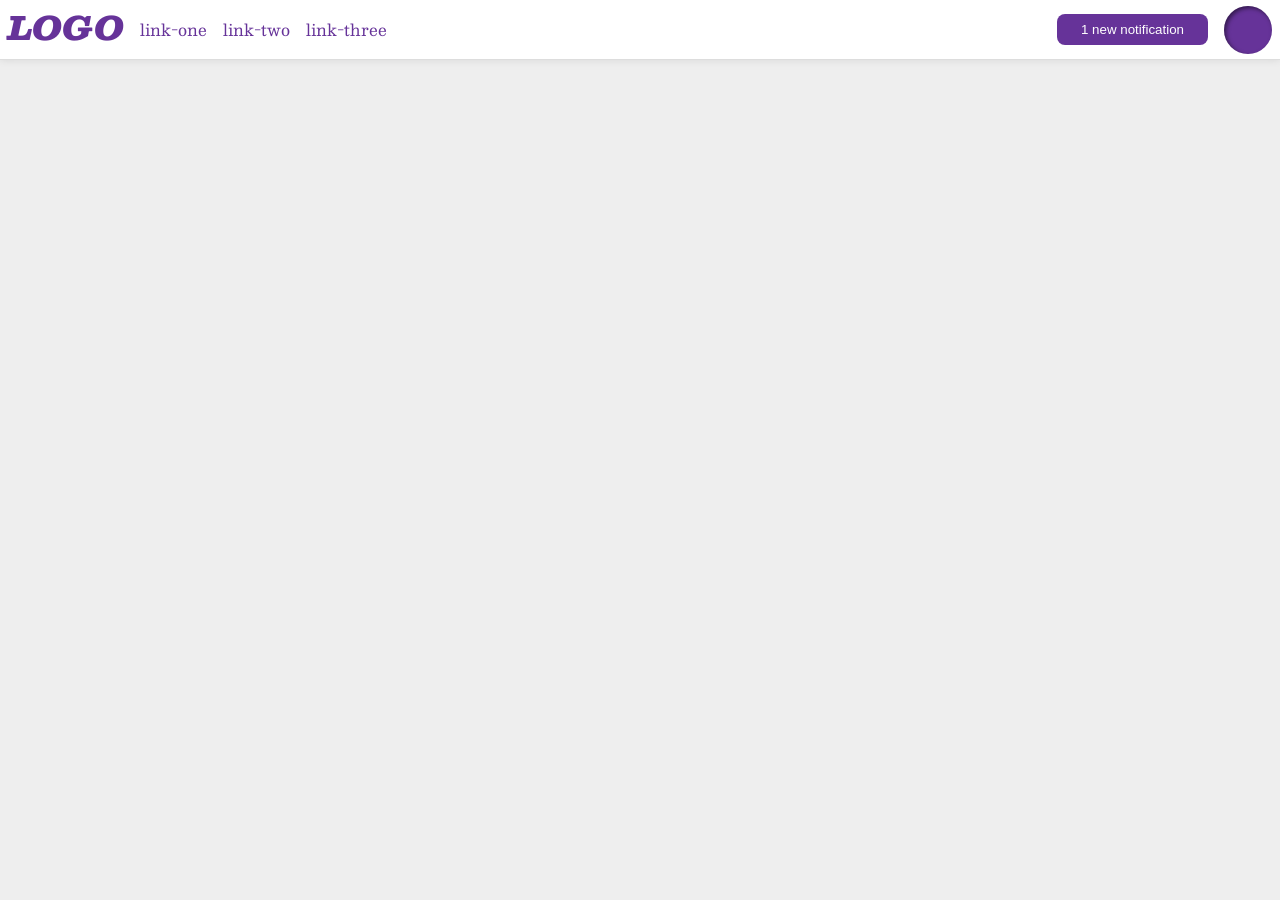
<file: foundations/flex/03-flex-header-2/index.html>
<!DOCTYPE html>
<html lang="en">
  <head>
    <meta charset="UTF-8">
    <meta http-equiv="X-UA-Compatible" content="IE=edge">
    <meta name="viewport" content="width=device-width, initial-scale=1.0">
    <title>Flex Header 2</title>
    <link rel="stylesheet" href="style.css">
  </head>
  <body>
    <div class="header">
      <div class="left">
        <div class="logo">
          LOGO
        </div>
        <ul class="links">
          <li><a href="https://google.com">link-one</a></li>
          <li><a href="https://google.com">link-two</a></li>
          <li><a href="https://google.com">link-three</a></li>
        </ul>
      </div>
      <div class="right">
      <button class="notifications">
          1 new notification
        </button>
        <div class="profile-image"></div>
      </div>
    </div>
  </body>
</html>
</file>
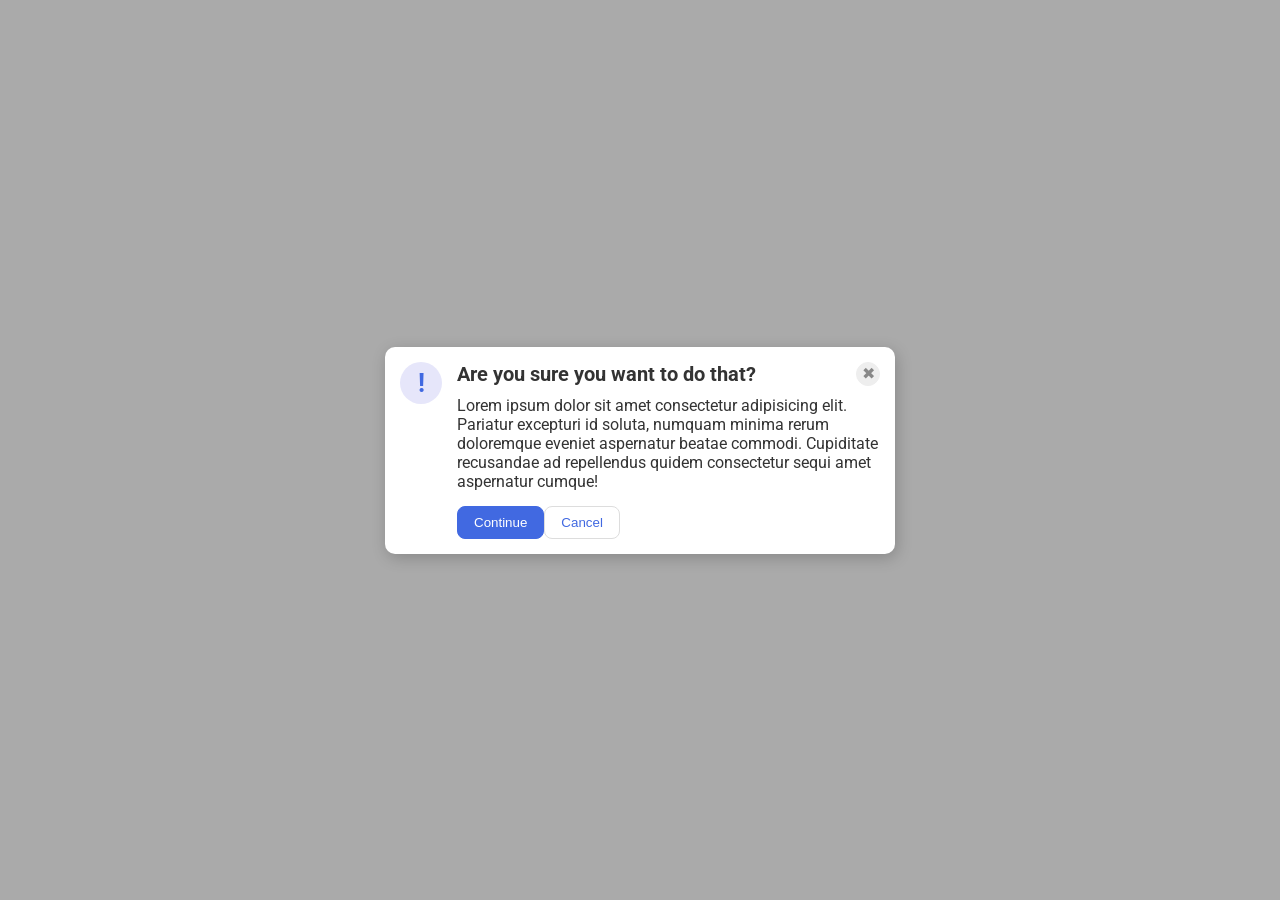
<file: foundations/flex/05-flex-modal/index.html>
<!DOCTYPE html>
<html lang="en">
  <head>
    <meta charset="UTF-8">
    <meta http-equiv="X-UA-Compatible" content="IE=edge">
    <meta name="viewport" content="width=device-width, initial-scale=1.0">
    <link rel="stylesheet" href="style.css">
    <title>Modal</title>
  </head>
  <body>
    <div class="modal">
      <div class="icon">!</div>
      <button class="close-button">✖</button>
      <div class="middle">
        <div class="header">Are you sure you want to do that?</div>
        <div class="text">Lorem ipsum dolor sit amet consectetur adipisicing elit. Pariatur excepturi id soluta, numquam minima rerum doloremque eveniet aspernatur beatae commodi. Cupiditate recusandae ad repellendus quidem consectetur sequi amet aspernatur cumque!</div>
        <button class="continue">Continue</button>
        <button class="cancel">Cancel</button>
      </div>
    </div>
  </body>
</html>
</file>
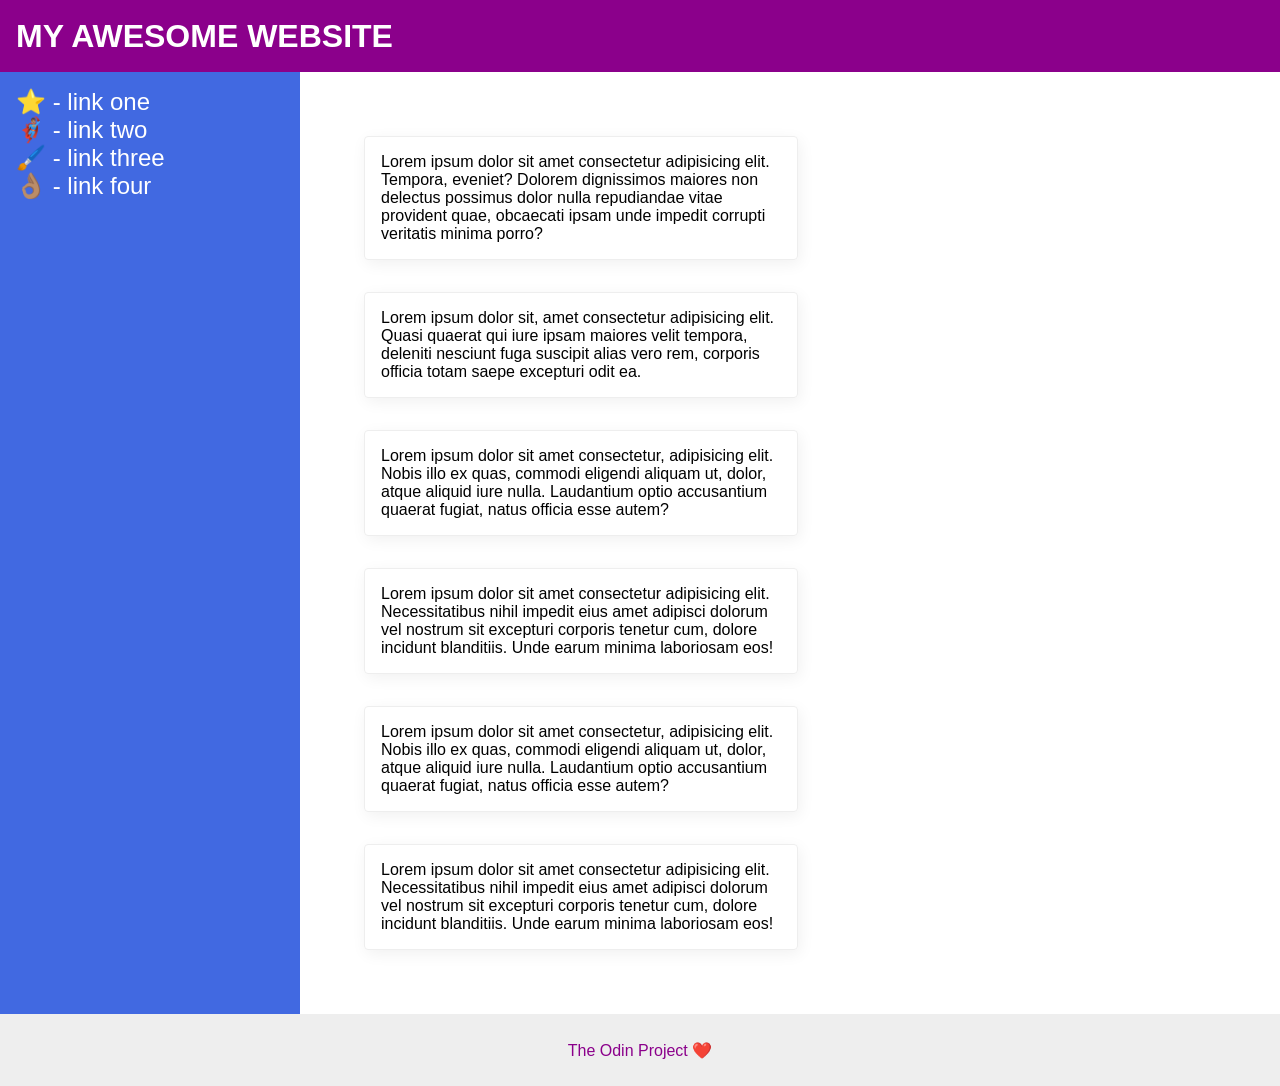
<file: foundations/flex/07-flex-layout-2/index.html>
<!DOCTYPE html>
<html lang="en">
  <head>
    <meta charset="UTF-8">
    <meta http-equiv="X-UA-Compatible" content="IE=edge">
    <meta name="viewport" content="width=device-width, initial-scale=1.0">
    <title>The Holy Grail</title>
    <link rel="stylesheet" href="style.css">
  </head>
  <body>
    <div class="header">
      MY AWESOME WEBSITE
    </div>
    
    <div class="content">
      <div class="sidebar">
        <ul>
          <li><a href="#">⭐ - link one</a></li>
          <li><a href="#">🦸🏽‍♂️ - link two</a></li>
          <li><a href="#">🖌️ - link three</a></li>
          <li><a href="#">👌🏽 - link four</a></li>
        </ul>
      </div>

      <div class="cards">
        <div class="card">Lorem ipsum dolor sit amet consectetur adipisicing elit. Tempora, eveniet? Dolorem dignissimos maiores non delectus possimus dolor nulla repudiandae vitae provident quae, obcaecati ipsam unde impedit corrupti veritatis minima porro?</div>
        <div class="card">Lorem ipsum dolor sit, amet consectetur adipisicing elit. Quasi quaerat qui iure ipsam maiores velit tempora, deleniti nesciunt fuga suscipit alias vero rem, corporis officia totam saepe excepturi odit ea.</div>
        <div class="card">Lorem ipsum dolor sit amet consectetur, adipisicing elit. Nobis illo ex quas, commodi eligendi aliquam ut, dolor, atque aliquid iure nulla. Laudantium optio accusantium quaerat fugiat, natus officia esse autem?</div>
        <div class="card">Lorem ipsum dolor sit amet consectetur adipisicing elit. Necessitatibus nihil impedit eius amet adipisci dolorum vel nostrum sit excepturi corporis tenetur cum, dolore incidunt blanditiis. Unde earum minima laboriosam eos!</div>
        <div class="card">Lorem ipsum dolor sit amet consectetur, adipisicing elit. Nobis illo ex quas, commodi eligendi aliquam ut, dolor, atque aliquid iure nulla. Laudantium optio accusantium quaerat fugiat, natus officia esse autem?</div>
        <div class="card">Lorem ipsum dolor sit amet consectetur adipisicing elit. Necessitatibus nihil impedit eius amet adipisci dolorum vel nostrum sit excepturi corporis tenetur cum, dolore incidunt blanditiis. Unde earum minima laboriosam eos!</div>
      </div>
    </div>
    
    <div class="footer">
      The Odin Project ❤️
    </div>
  </body>
</html>
</file>
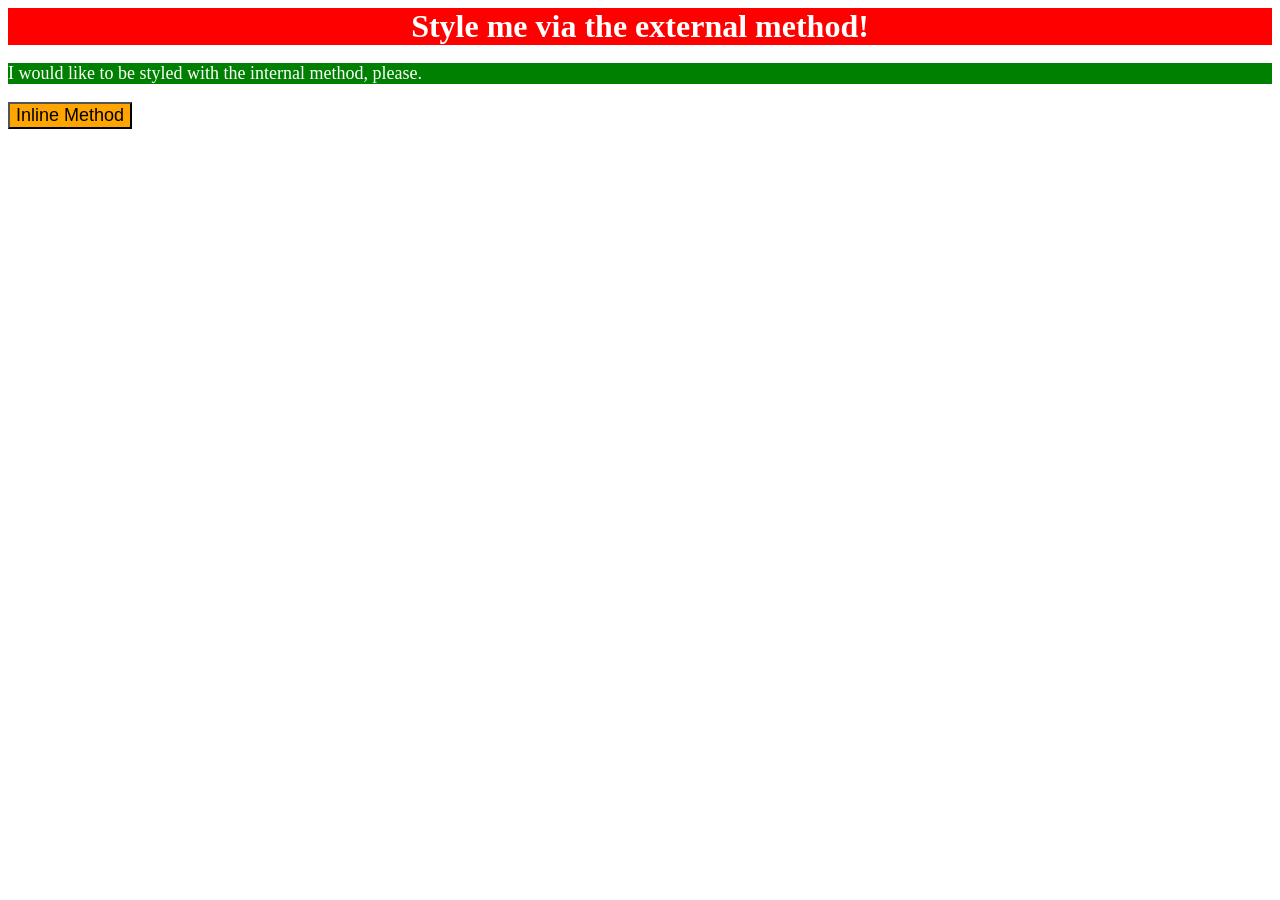
<file: foundations/intro-to-css/01-css-methods/index.html>
<!DOCTYPE html>
<html lang="en">
  <head>
    <meta charset="UTF-8">
    <meta http-equiv="X-UA-Compatible" content="IE=edge">
    <meta name="viewport" content="width=device-width, initial-scale=1.0">
    <title>Methods for Adding CSS</title>
    <link rel="stylesheet" href="styles.css">
    <style>
      p {
        color: white;
        background-color: green;
        font-size: 18px;
      }
    </style>
  </head>
  <body>
    <div>Style me via the external method!</div>
    <p>I would like to be styled with the internal method, please.</p>
    <button style="background-color: orange; font-size: 18px;">Inline Method</button>
  </body>
</html>
</file>
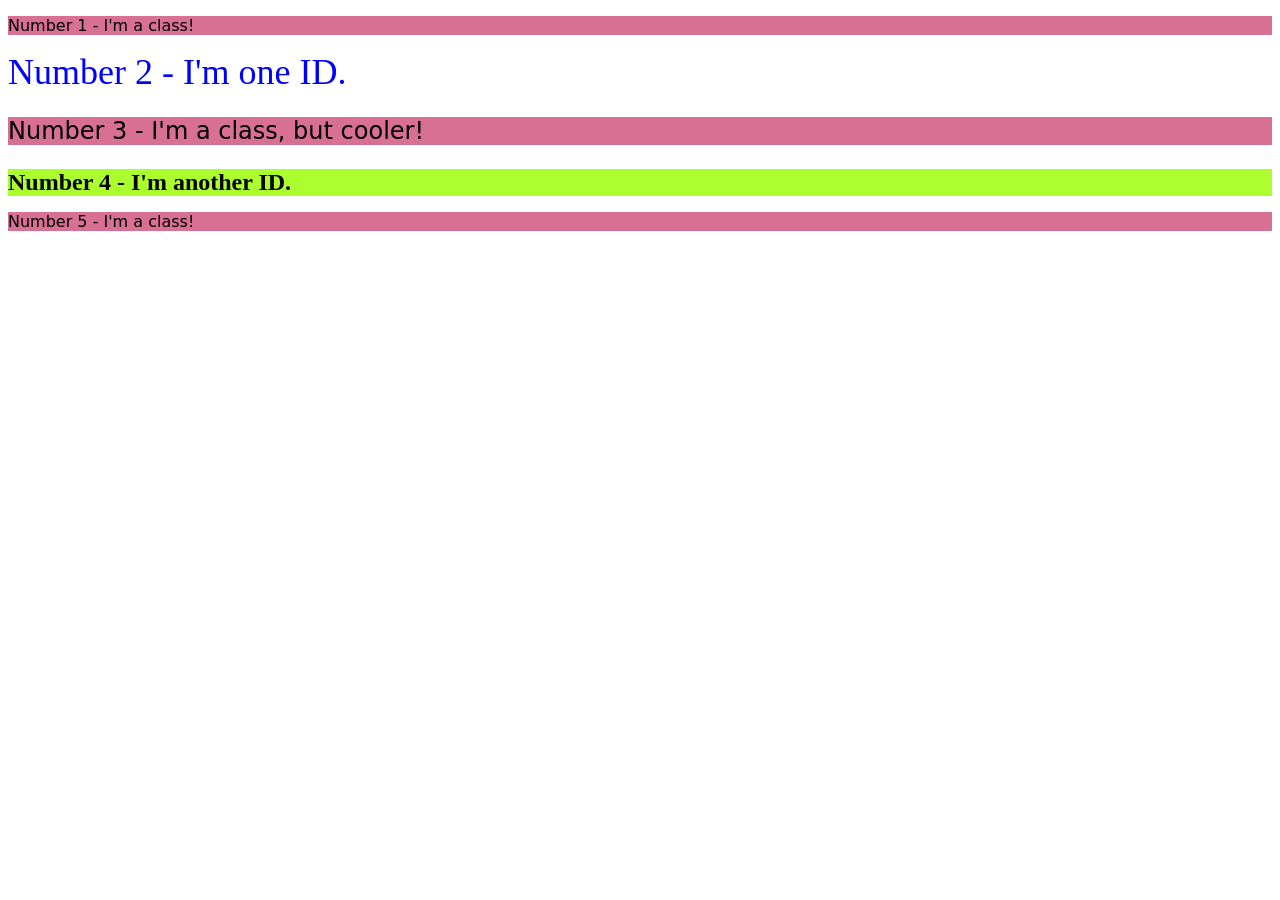
<file: foundations/intro-to-css/02-class-id-selectors/index.html>
<!DOCTYPE html>
<html lang="en">
  <head>
    <meta charset="UTF-8">
    <meta http-equiv="X-UA-Compatible" content="IE=edge">
    <meta name="viewport" content="width=device-width, initial-scale=1.0">
    <title>Class and ID Selectors</title>
    <link rel="stylesheet" href="style.css">
  </head>
  <body>
    <p class="odd_numbered">Number 1 - I'm a class!</p>
    <div id="blue_font">Number 2 - I'm one ID.</div>
    <p class="odd_numbered_cool">Number 3 - I'm a class, but cooler!</p>
    <div id="green_background">Number 4 - I'm another ID.</div>
    <p class="odd_numbered">Number 5 - I'm a class!</p>
  </body>
</html>
</file>
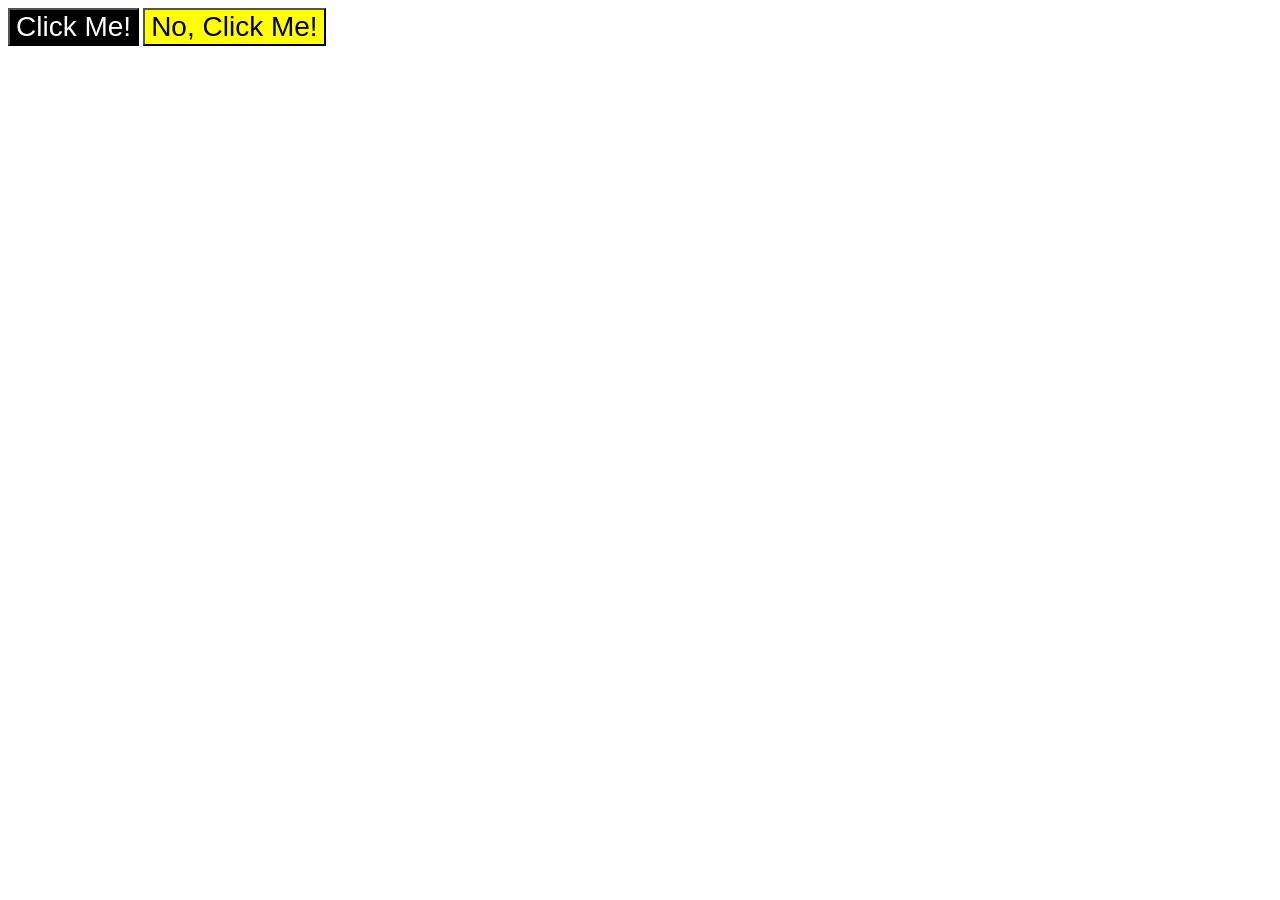
<file: foundations/intro-to-css/03-grouping-selectors/index.html>
<!DOCTYPE html>
<html lang="en">
  <head>
    <meta charset="UTF-8">
    <meta http-equiv="X-UA-Compatible" content="IE=edge">
    <meta name="viewport" content="width=device-width, initial-scale=1.0">
    <title>Grouping Selectors</title>
    <link rel="stylesheet" href="style.css">
  </head>
  <body>
    <button class="black_button">Click Me!</button>
    <button class="yellow_button">No, Click Me!</button>
  </body>
</html>
</file>
<file: foundations/flex/03-flex-header-2/style.css>
/* this is some magical font-importing.  
you'll learn about it later. */
@import url('https://fonts.googleapis.com/css2?family=Besley:ital,wght@0,400;1,900&display=swap');

body {
  margin: 0;
  background: #eee;
  font-family: Besley, serif;
}

.header {
  background: white;
  border-bottom: 1px solid #ddd;
  box-shadow: 0 0 8px rgba(0,0,0,.1);
  display: flex;
  justify-content: space-between;
}

.profile-image {
  background: rebeccapurple;
  box-shadow: inset 2px 2px 4px rgba(0,0,0,.5);
  border-radius: 50%;
  width: 48px;
  height: 48px;
  display: flex;
  align-self: center;
  box-sizing: border-box;
  margin-right: 8px;
}

.logo {
  color: rebeccapurple;
  font-size: 32px;
  font-weight: 900;
  font-style: italic;
  padding-left: 8px;
}

button {
  border: none;
  border-radius: 8px;
  background: rebeccapurple;
  color: white;
  padding: 8px 24px;
  display: flex;
  justify-content: center;
  align-self: center;
}

a {
  /* this removes the line under our links */
  text-decoration: none;
  color: rebeccapurple;
}

ul {
  list-style-type: none;
  display: flex;
  align-self: center;
  gap: 16px;
  padding: 0;
}

.left{
  display: flex;
  justify-content:flex-start;
  gap: 16px;
}

.right{
  display: flex;
  justify-content: flex-start;
  gap: 16px;
}
</file>
<file: foundations/flex/05-flex-modal/style.css>
@import url('https://fonts.googleapis.com/css2?family=Roboto:wght@400;700&display=swap');

html, body {
  height: 100%;
}

body {
  font-family: Roboto, sans-serif;
  margin: 0;
  background: #aaa;
  color: #333;
  /* I'll give you this one for free lol */
  display: flex;
  align-items: center;
  justify-content: center;
}

.modal {
  background: white;
  width: 480px;
  border-radius: 10px;
  box-shadow: 2px 4px 16px rgba(0,0,0,.2);
  display: flex;
  flex-wrap: wrap;
  padding: 15px;
  justify-content: space-between;
}

.icon {
  color: royalblue;
  font-size: 26px;
  font-weight: 700;
  background: lavender;
  width: 42px;
  height: 42px;
  border-radius: 50%;
  display: flex;
  align-items: center;
  justify-content: center;
  flex-shrink: 0;
}

.close-button {
  background: #eee;
  border-radius: 50%;
  color: #888;
  font-weight: 400;
  font-size: 16px;
  height: 24px;
  width: 24px;
  display: flex;
  align-items: center;
  justify-content: center;
  border: 1px solid #eee;
  padding: 0;
}

.middle {
  display: flex;
  flex-wrap: wrap;
  justify-content: flex-start;
  margin-left: 57px;
  margin-top: -42px;
  row-gap: 15px;
}

.header {
  font-weight: bold;
  font-size: 20px;
  margin-bottom: -5px;
}

button {
  cursor: pointer;
  padding: 8px 16px;
  border-radius: 8px;
}

button.continue {
  background: royalblue;
  border: 1px solid royalblue;
  color: white;
}

button.cancel {
  background: white;
  border: 1px solid #ddd;
  color: royalblue;
}
</file>
<file: foundations/flex/07-flex-layout-2/style.css>
body {
  font-family: -apple-system, BlinkMacSystemFont, 'Segoe UI', Roboto, Oxygen, Ubuntu, Cantarell, 'Open Sans', 'Helvetica Neue', sans-serif;
  margin: 0;
  min-height: 100vh;
  display: flex;
  flex-direction: column;
}

.header {
  height: 72px;
  background: darkmagenta;
  color: white;
  font-size: 32px;
  font-weight: 900;
  display: flex;
  align-items: center;
  padding-left: 16px;
  flex: none;
}

.footer {
  height: 72px;
  background: #eee;
  color: darkmagenta;
  display: flex;
  justify-content: center;
  align-items: center;
  flex: none;
}

.content {
  display: flex;
  flex-grow: 1;
}

.sidebar {
  width: 300px;
  background: royalblue;
  box-sizing: border-box;
  flex-shrink: 0;
}

.cards {
  display: flex;
  flex-wrap: wrap;
  padding: 64px;
  gap: 32px;
}

.card {
  border: 1px solid #eee;
  box-shadow: 2px 4px 16px rgba(0,0,0,.06);
  border-radius: 4px;
  width: 400px;
  padding: 16px;
}

ul {
  list-style-type: none;
  padding-left: 16px;
}

a {
  text-decoration: none;
  color: white;
  font-size: 24px;
}
</file>
<file: foundations/intro-to-css/01-css-methods/styles.css>
div {
    color: white;
    background-color: red;
    text-align: center;
    font-size: 32px;
    font-weight: bold;
}
</file>
<file: foundations/intro-to-css/02-class-id-selectors/style.css>
.odd_numbered,
.odd_numbered_cool {
    background-color: rgb(216, 112, 147);
    font-family: Verdana, "DejaVu Sans", sans-serif;
}

#blue_font {
    color: #0000ff;
    font-size: 36px;
}

.odd_numbered_cool,
#green_background {
    font-size: 24px;
}

#green_background {
    background-color: hsl(84, 100%, 59%);
    font-weight: bold;
}
</file>
<file: foundations/intro-to-css/03-grouping-selectors/style.css>
.black_button {
    background-color: black;
    color: white;
}

.yellow_button {
    background-color: yellow;
}

.black_button,
.yellow_button {
    font-size: 28px;
    font-family: Helvetica, "Times New Roman", sans-serif;
}
</file>
